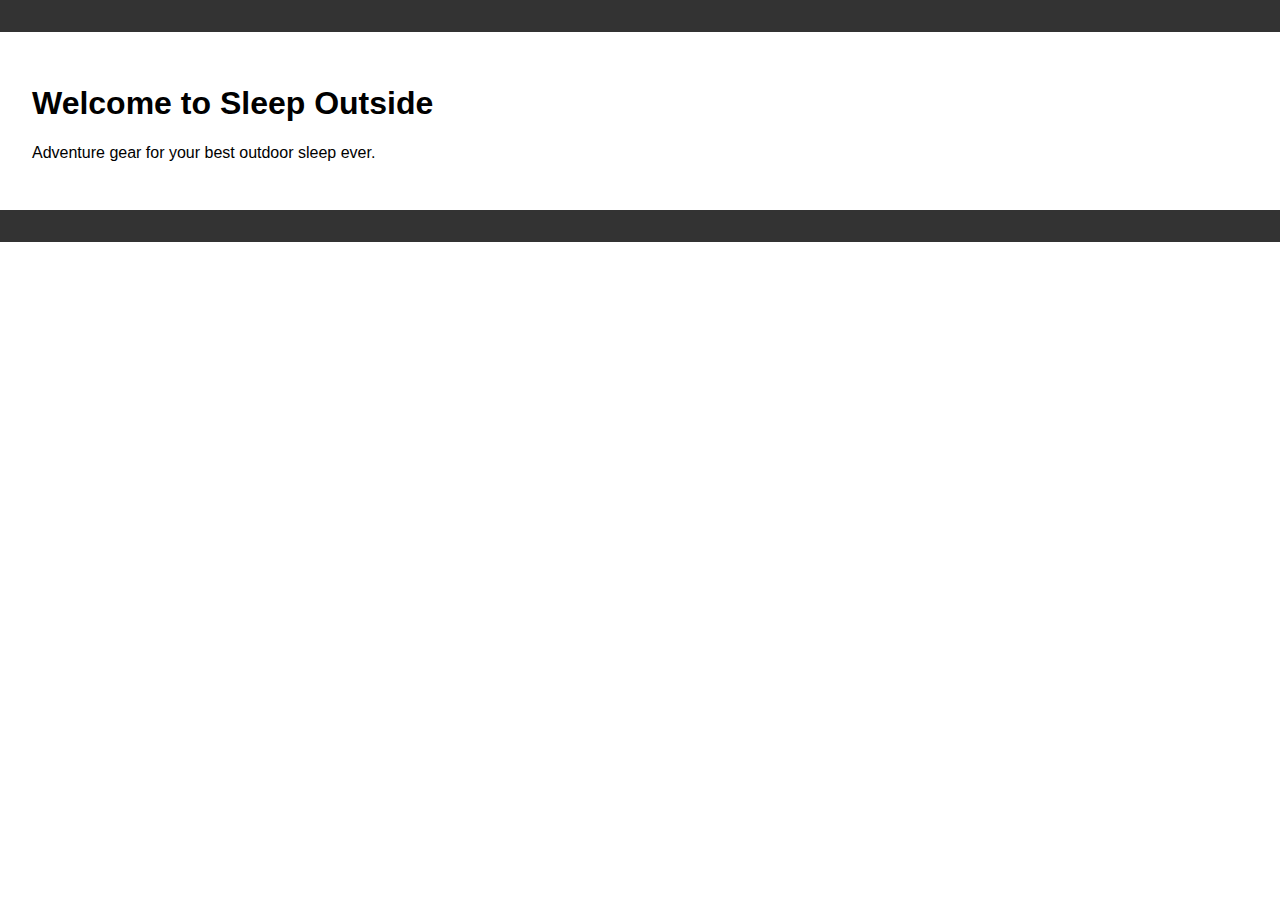
<file: index.html>
<!DOCTYPE html>
<html lang="en">
<head>
  <meta charset="UTF-8" />
  <meta name="viewport" content="width=device-width, initial-scale=1.0"/>
  <title>Sleep Outside</title>
  <link rel="stylesheet" href="/src/contact/styles/style.css" />
  <script type="module" src="/src/contact/scripts/mainjs" defer></script>
</head>
<body>
  <header id="main-header"></header>

  <main class="container">
    <h1>Welcome to Sleep Outside</h1>
    <p>Adventure gear for your best outdoor sleep ever.</p>
  </main>

  <footer id="main-footer"></footer>
</body>
</html>
</file>
<file: src/contact/styles/style.css>
body {
  font-family: sans-serif;
  margin: 0;
  padding: 0;
}

header, footer {
  background: #333;
  color: #fff;
  padding: 1rem;
  text-align: center;
}

main.container {
  padding: 2rem;
}

.contact-form {
  display: flex;
  flex-direction: column;
  gap: 1rem;
}

input, textarea {
  padding: 0.5rem;
  font-size: 1rem;
}
</file>
